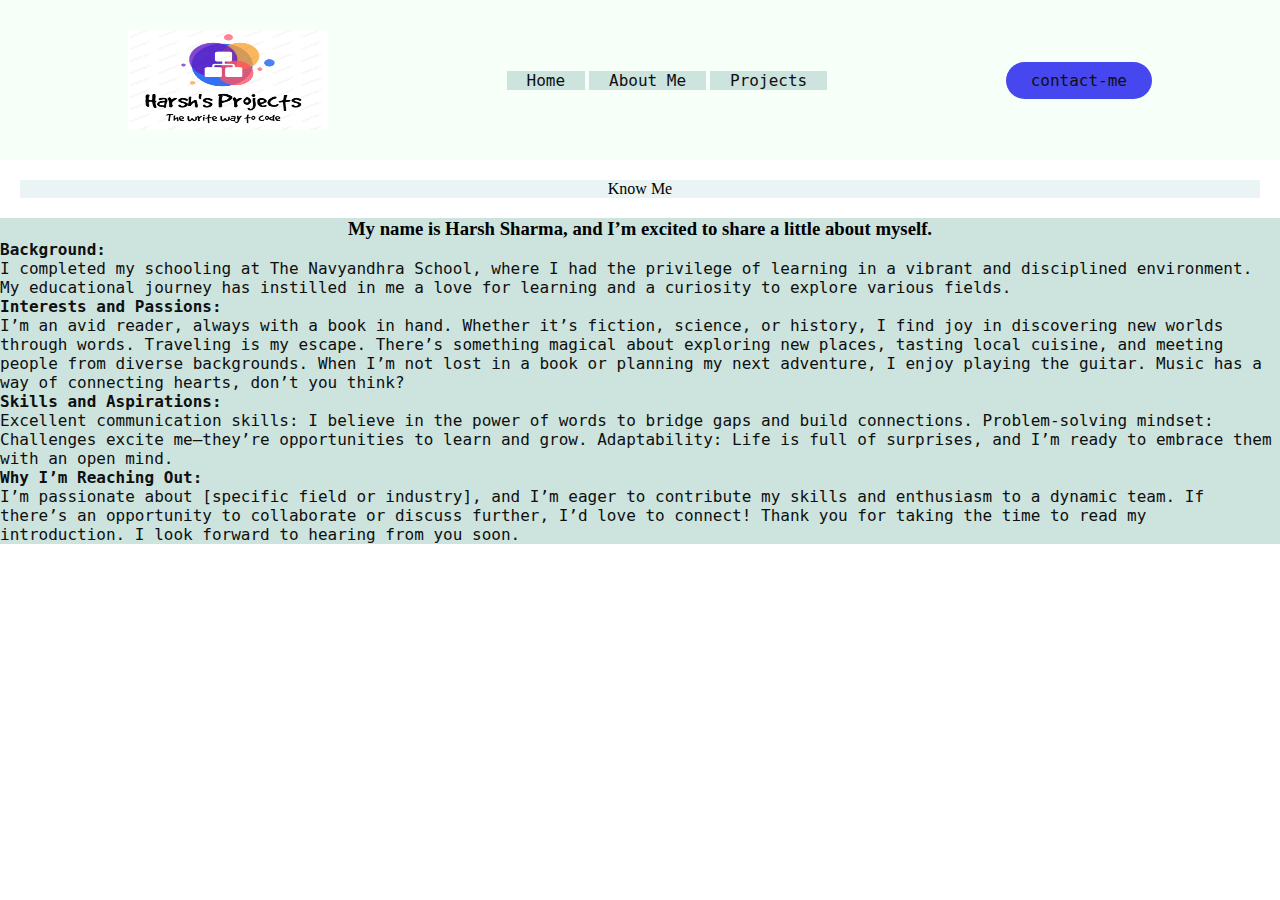
<file: index.html>
<!DOCTYPE html>
<html lang="en">
<head>
    <meta charset="UTF-8">
    <meta name="viewport" content="width=device-width, initial-scale=1.0">
    <title>HOME-PAGE</title>
    <link rel="stylesheet" href="style.css">
</head>
<body>
    <header>
    <img class="logo" src="/Screenshot 2024-09-14 135332.png" width="200" height="100" alt="logo">
    <nav>
        <ul class="nav_bar">
            <li><a href="/index.html">Home</a></li>
            <li><a href="/aboutme.html">About Me</a></li>
            <li><a href="/projet-page.html">Projects</a></li>
        </ul>
    </nav>
    <a class="cta" href="/contact-me.html"><button>contact-me</button></a>
    </header>
    <main>
        <div>
        <div class="intro">Know Me</div>
        <h3>My name is Harsh Sharma, and I’m excited to share a little about myself.</h3>
        <ul class="myself">

            <li><h4>Background:</h4>
            
            I completed my schooling at The Navyandhra School, where I had the privilege of learning in a vibrant and disciplined environment.
            My educational journey has instilled in me a love for learning and a curiosity to explore various fields.</li>
            <li><h4>Interests and Passions:</h4>
            
            I’m an avid reader, always with a book in hand. Whether it’s fiction, science, or history, I find joy in discovering new worlds through words.
            Traveling is my escape. There’s something magical about exploring new places, tasting local cuisine, and meeting people from diverse backgrounds.
            When I’m not lost in a book or planning my next adventure, I enjoy playing the guitar. Music has a way of connecting hearts, don’t you think?</li>
            <li><h4>Skills and Aspirations:</h4>
            
            Excellent communication skills: I believe in the power of words to bridge gaps and build connections.
            Problem-solving mindset: Challenges excite me—they’re opportunities to learn and grow.
            Adaptability: Life is full of surprises, and I’m ready to embrace them with an open mind.</li>
            <li><h4>Why I’m Reaching Out:</h4>
            
            I’m passionate about [specific field or industry], and I’m eager to contribute my skills and enthusiasm to a dynamic team.
            If there’s an opportunity to collaborate or discuss further, I’d love to connect!
            Thank you for taking the time to read my introduction. I look forward to hearing from you soon.</li></p>
        </ul>
        </div>
    </main>
</body>
</html>
</file>
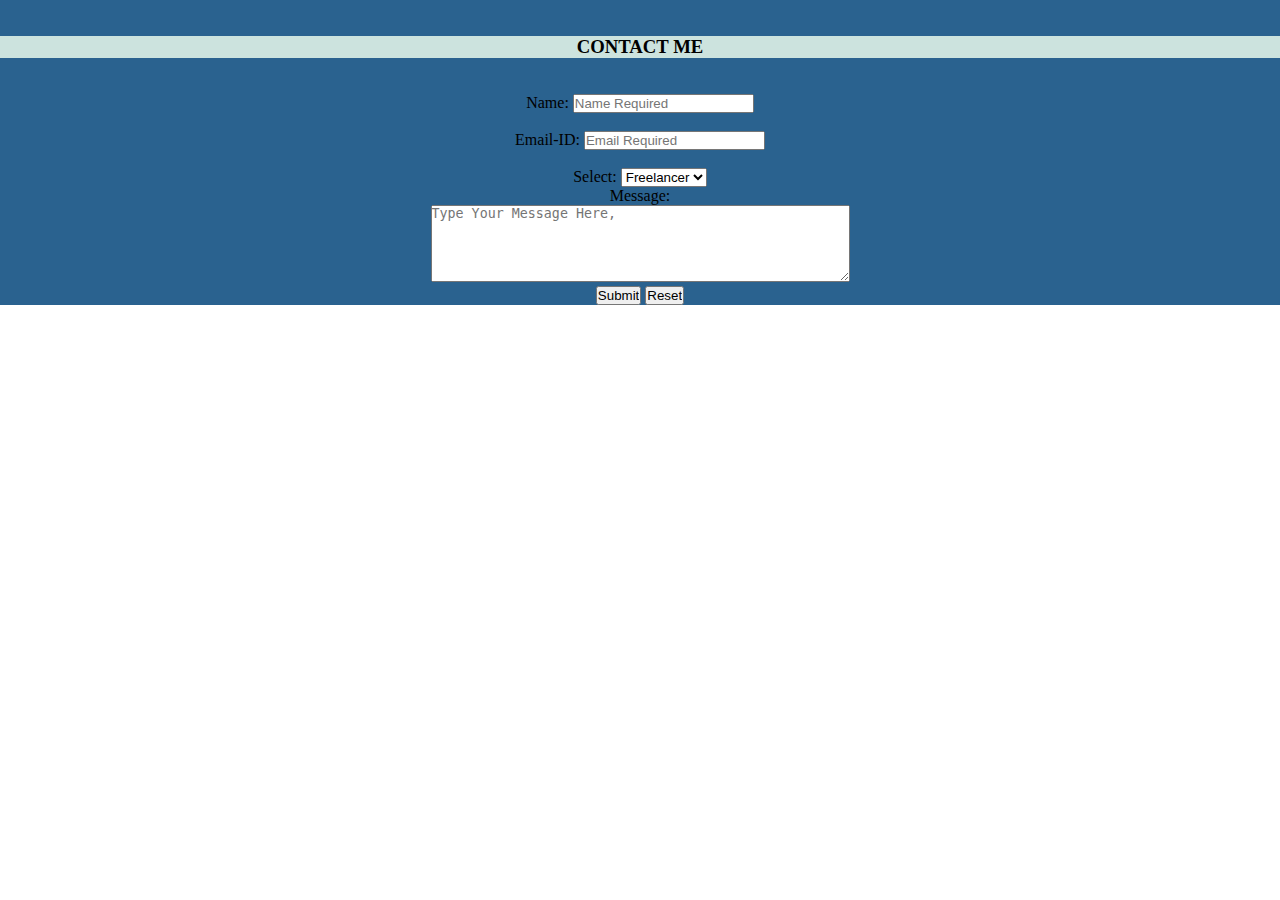
<file: contact-me.html>
<!DOCTYPE html>
<html lang="en">
<head>
    <meta charset="UTF-8">
    <meta name="viewport" content="width=device-width, initial-scale=1.0">
    <title>Document</title>
    <link  rel="stylesheet" href="style.css">

</head>
<body>
    <div class="contact"><br><br>
    <h3>CONTACT ME</h3><br><br>
    <form>
    <label for="Name">Name: </label>
    <input type="text" id="name" name="name" placeholder="Name Required"></input><br/><br/>
    <label fpr="Email">Email-ID: </label>
    <input type="email" id="email" name="email" placeholder="Email Required"></input><br/><br/>
    <label for="select">Select:</label>
    <select>
        <option value="Freelancer">Freelancer</option>
        <option value="Part-Time">Part-Time</option>
        <option value="Full-Time">Full-Time</option>
    </select><br>
    <label for="Message">Message: </label><br/>
    <textarea id="Message" name="Message" placeholder="Type Your Message Here," rows="5" cols="50"></textarea><br>
    <input type="submit" value="Submit"></inout>
    <input type="reset" value="Reset"></inout>
    </form>
    </div>
</body>
</html>
</file>
<file: style.css>
*{
    box-sizing: border-box;
    margin: 0;
    padding: 0;
    
}

li,a,button{
    font-family: monospace, serif;
    font-weight: 500;
    font-size: 16px;
    color:rgb(14, 15, 15);
    text-decoration: none;
}
header{
    display: flex;
    justify-content: space-between;
    align-items: center;
    padding: 30px 10%;
}
.logo{
    cursor: pointer;
}
.nav_bar{
    list-style-type: style none;
}

.nav_bar li{
    display: inline-block;
    padding: 0px 20px;

}
.nav_bar li a{
    transition: color 0.3s ease;
}

.nav_bar li a:hover{
    color: rgb(5, 70, 246);
}
button{
    padding: 9px 25px;
    background-color: rgb(71, 71, 240);
    border: none;
    border-radius: 50px;
    cursor:pointer;
    transition: all 0.3s ease 0s;
}
button:hover{
    background-color: blue;
}
header{
    background-color: #F6FFF8;
}
.intro {
    background-color: #EAF4F4;
    text-align: center;
    margin: 20px;
}
li,h4,h3{
    background-color: #CCE3DE;
}
.contact{
    text-align:center;
    background-color: #2A628F;
}
h3{
    text-align: center;
}
.pro{
    display: flex;
}
</file>
